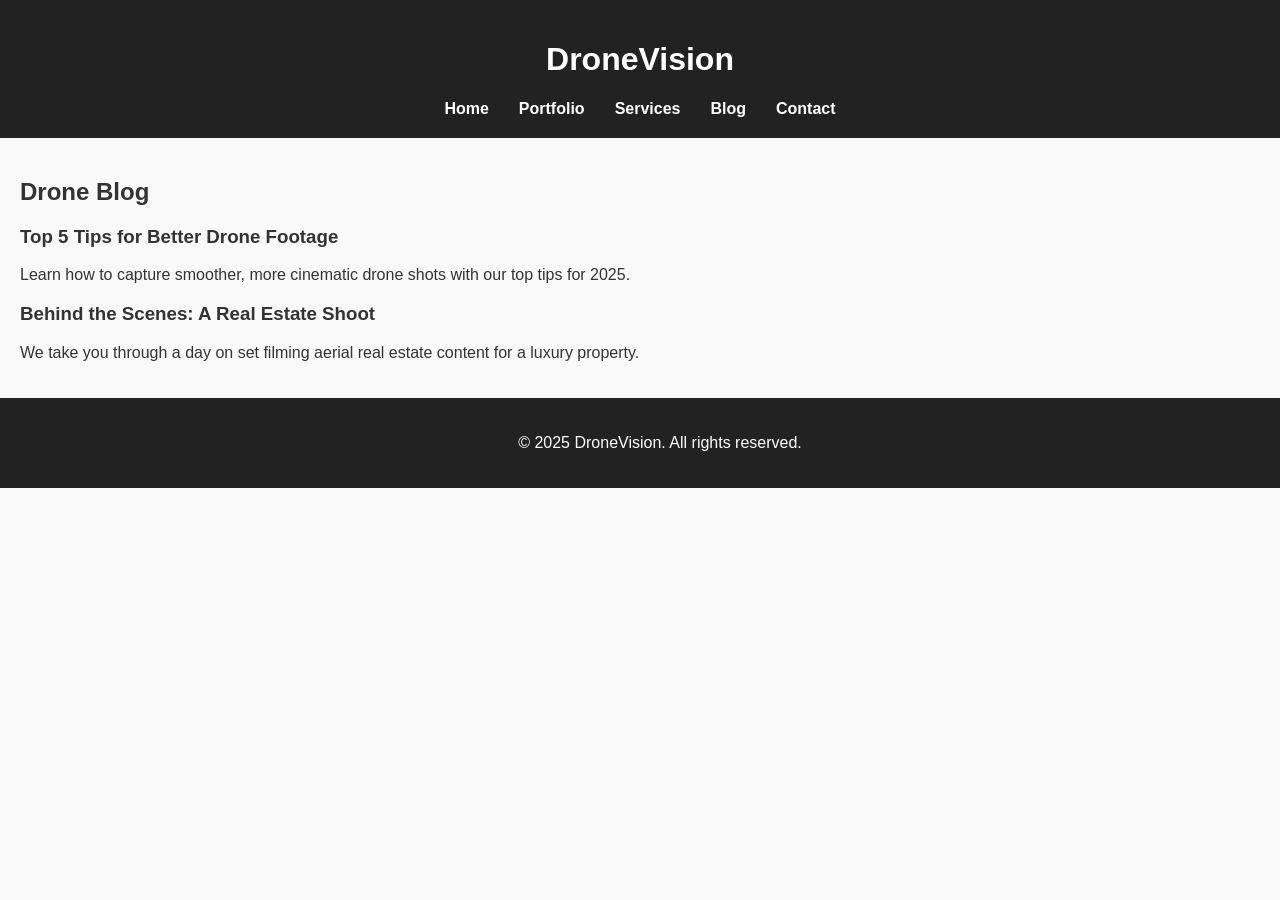
<file: blog.html>
<!DOCTYPE html><html lang="en"><head><meta charset="UTF-8"><meta name="viewport" content="width=device-width, initial-scale=1.0"><title>DroneVision | Blog</title><link rel="stylesheet" href="styles.css"></head><body><header><h1>DroneVision</h1><nav><a href="index.html">Home</a><a href="portfolio.html">Portfolio</a><a href="services.html">Services</a><a href="blog.html">Blog</a><a href="contact.html">Contact</a></nav></header><main><section><h2>Drone Blog</h2><article><h3>Top 5 Tips for Better Drone Footage</h3><p>Learn how to capture smoother, more cinematic drone shots with our top tips for 2025.</p></article><article><h3>Behind the Scenes: A Real Estate Shoot</h3><p>We take you through a day on set filming aerial real estate content for a luxury property.</p></article></section></main><footer><p>&copy; 2025 DroneVision. All rights reserved.</p></footer></body></html>
</file>
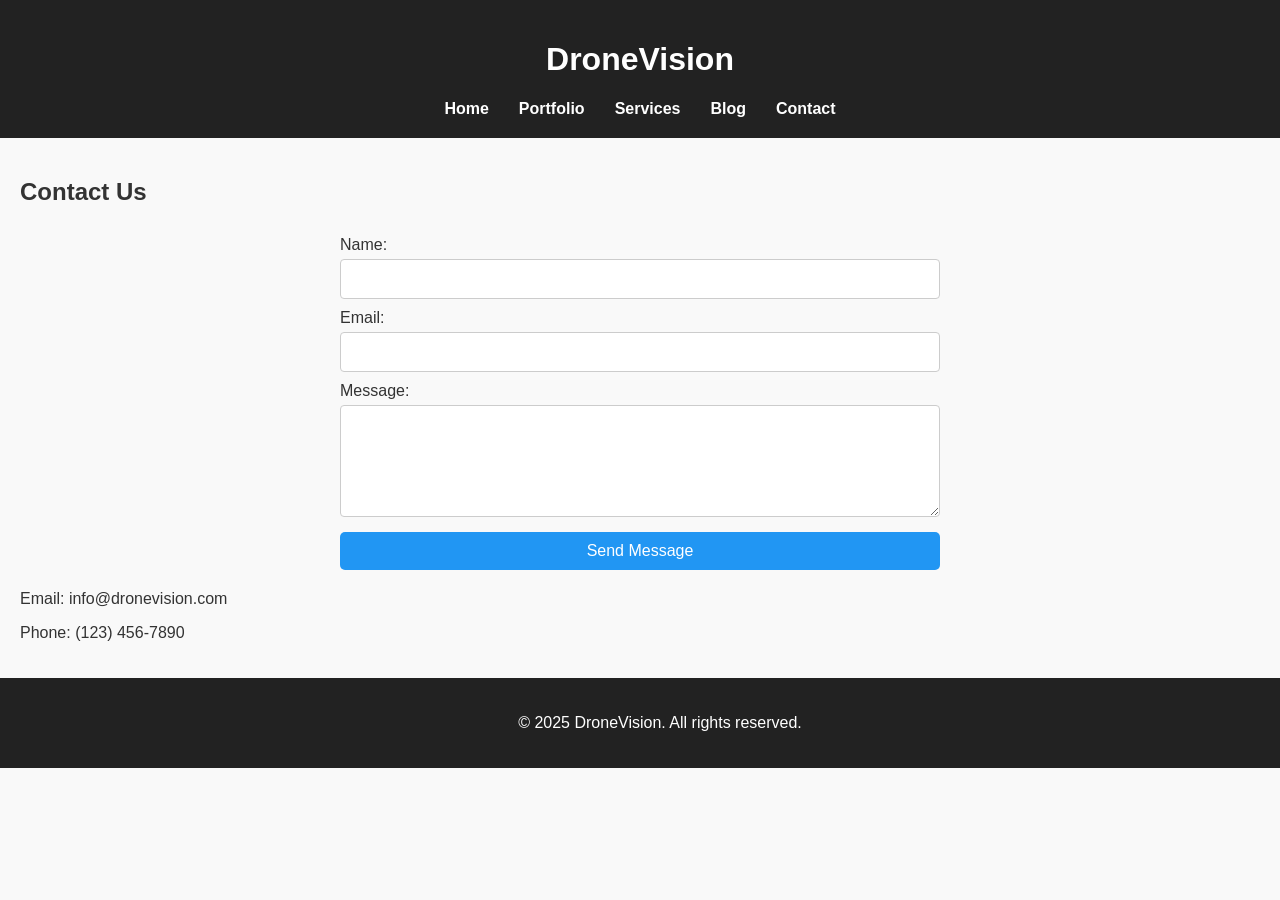
<file: contact.html>
<!DOCTYPE html><html lang="en"><head><meta charset="UTF-8"><meta name="viewport" content="width=device-width, initial-scale=1.0"><title>DroneVision | Contact</title><link rel="stylesheet" href="styles.css"></head><body><header><h1>DroneVision</h1><nav><a href="index.html">Home</a><a href="portfolio.html">Portfolio</a><a href="services.html">Services</a><a href="blog.html">Blog</a><a href="contact.html">Contact</a></nav></header><main><section><h2>Contact Us</h2><form action="#" method="POST"><label for="name">Name:</label><input type="text" id="name" name="name" required><label for="email">Email:</label><input type="email" id="email" name="email" required><label for="message">Message:</label><textarea id="message" name="message" rows="5" required></textarea><button type="submit">Send Message</button></form><p>Email: info@dronevision.com</p><p>Phone: (123) 456-7890</p></section></main><footer><p>&copy; 2025 DroneVision. All rights reserved.</p></footer></body></html>
</file>
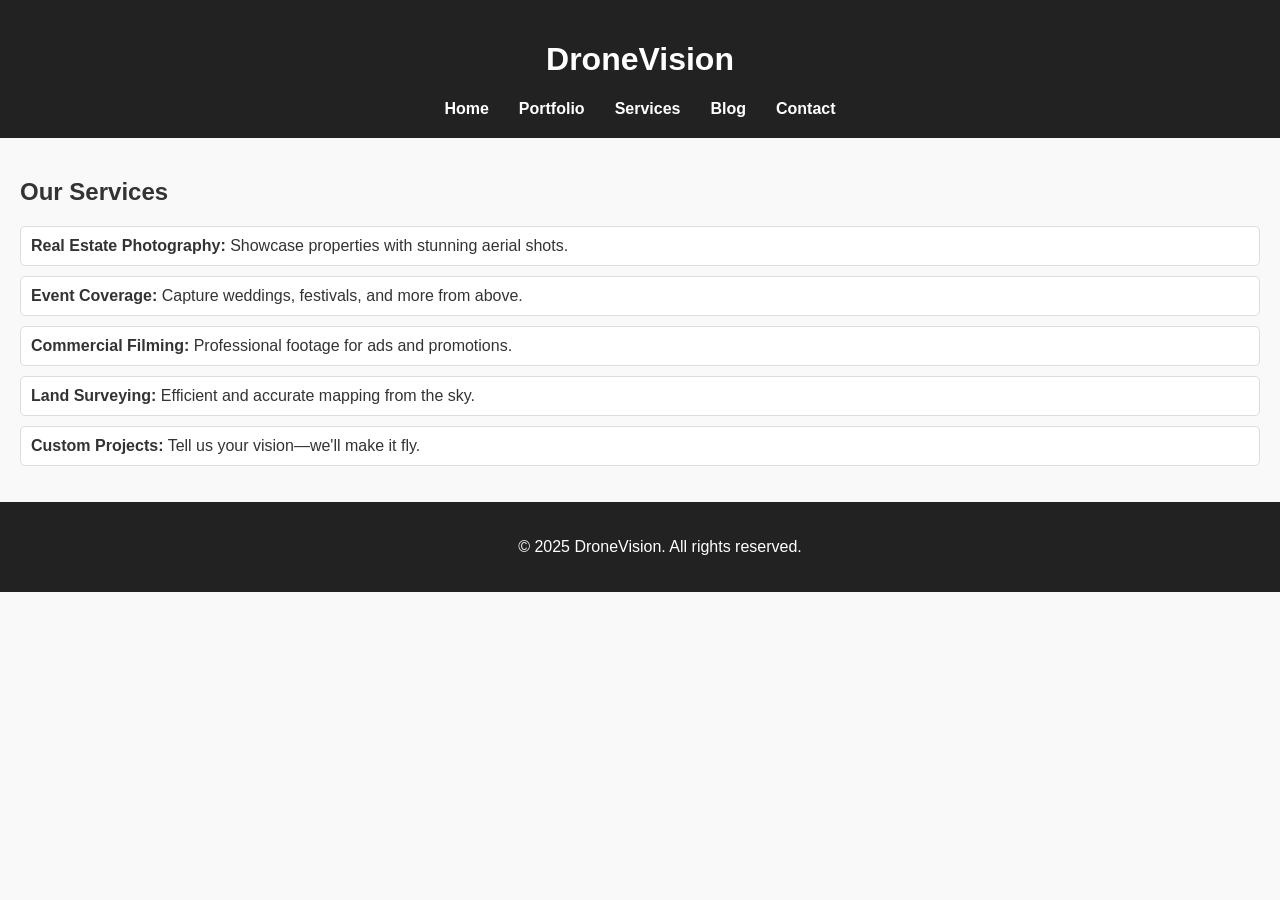
<file: services.html>
<!DOCTYPE html><html lang="en"><head><meta charset="UTF-8"><meta name="viewport" content="width=device-width, initial-scale=1.0"><title>DroneVision | Services</title><link rel="stylesheet" href="styles.css"></head><body><header><h1>DroneVision</h1><nav><a href="index.html">Home</a><a href="portfolio.html">Portfolio</a><a href="services.html">Services</a><a href="blog.html">Blog</a><a href="contact.html">Contact</a></nav></header><main><section><h2>Our Services</h2><ul class="services-list"><li><strong>Real Estate Photography:</strong> Showcase properties with stunning aerial shots.</li><li><strong>Event Coverage:</strong> Capture weddings, festivals, and more from above.</li><li><strong>Commercial Filming:</strong> Professional footage for ads and promotions.</li><li><strong>Land Surveying:</strong> Efficient and accurate mapping from the sky.</li><li><strong>Custom Projects:</strong> Tell us your vision—we'll make it fly.</li></ul></section></main><footer><p>&copy; 2025 DroneVision. All rights reserved.</p></footer></body></html>
</file>
<file: styles.css>
body {
    font-family: Arial, sans-serif;
    margin: 0;
    padding: 0;
    background-color: #f9f9f9;
    color: #333;
}
header {
    background-color: #222;
    color: white;
    padding: 20px;
    text-align: center;
}
nav {
    margin-top: 10px;
}
nav a {
    color: white;
    margin: 0 15px;
    text-decoration: none;
    font-weight: bold;
}
nav a:hover {
    text-decoration: underline;
}
main {
    padding: 20px;
}
.hero {
    text-align: center;
    padding: 50px 20px;
    background-color: #e3f2fd;
    border-radius: 10px;
}
.gallery {
    display: flex;
    flex-wrap: wrap;
    gap: 10px;
    justify-content: center;
}
.gallery img {
    width: 300px;
    height: auto;
    border-radius: 5px;
    box-shadow: 0 2px 5px rgba(0,0,0,0.1);
}
.services-list {
    list-style: none;
    padding: 0;
}
.services-list li {
    margin-bottom: 10px;
    padding: 10px;
    background-color: #fff;
    border: 1px solid #ddd;
    border-radius: 5px;
}
form {
    max-width: 600px;
    margin: 20px auto;
    display: flex;
    flex-direction: column;
}
form label {
    margin-top: 10px;
}
form input,
form textarea {
    padding: 10px;
    margin-top: 5px;
    border: 1px solid #ccc;
    border-radius: 4px;
    font-size: 16px;
}
form button {
    margin-top: 15px;
    padding: 10px;
    background-color: #2196f3;
    color: white;
    border: none;
    border-radius: 5px;
    cursor: pointer;
    font-size: 16px;
}
form button:hover {
    background-color: #1976d2;
}
footer {
    text-align: center;
    padding: 20px;
    background-color: #222;
    color: white;
    position: relative;
    bottom: 0;
    width: 100%;
}
.gallery {
    display: flex;
    flex-wrap: wrap;
    gap: 20px;
    justify-content: center;
    margin-top: 20px;
}

.gallery-item {
    text-align: center;
    max-width: 300px;
}

.gallery-item img {
    width: 100%;
    border-radius: 8px;
    box-shadow: 0 2px 8px rgba(0, 0, 0, 0.1);
}
.gallery {
  display: flex;
  flex-wrap: wrap;
  gap: 30px;
  justify-content: center;
  margin-top: 30px;
}

.gallery-item {
  position: relative;
  max-width: 300px;
  text-align: center;
}

.gallery-item img {
  width: 100%;
  border-radius: 8px;
  box-shadow: 0 4px 10px rgba(0,0,0,0.1);
  transition: transform 0.3s ease;
}

.gallery-item:hover img {
  transform: scale(1.05);
}

.hover-card .overlay {
  position: absolute;
  bottom: 10px;
  left: 0;
  right: 0;
  background: rgba(0,0,0,0.6);
  color: #fff;
  padding: 10px;
  font-size: 16px;
  opacity: 0;
  transition: opacity 0.3s ease;
  border-radius: 0 0 8px 8px;
}

.hover-card:hover .overlay {
  opacity: 1;
}
</file>
